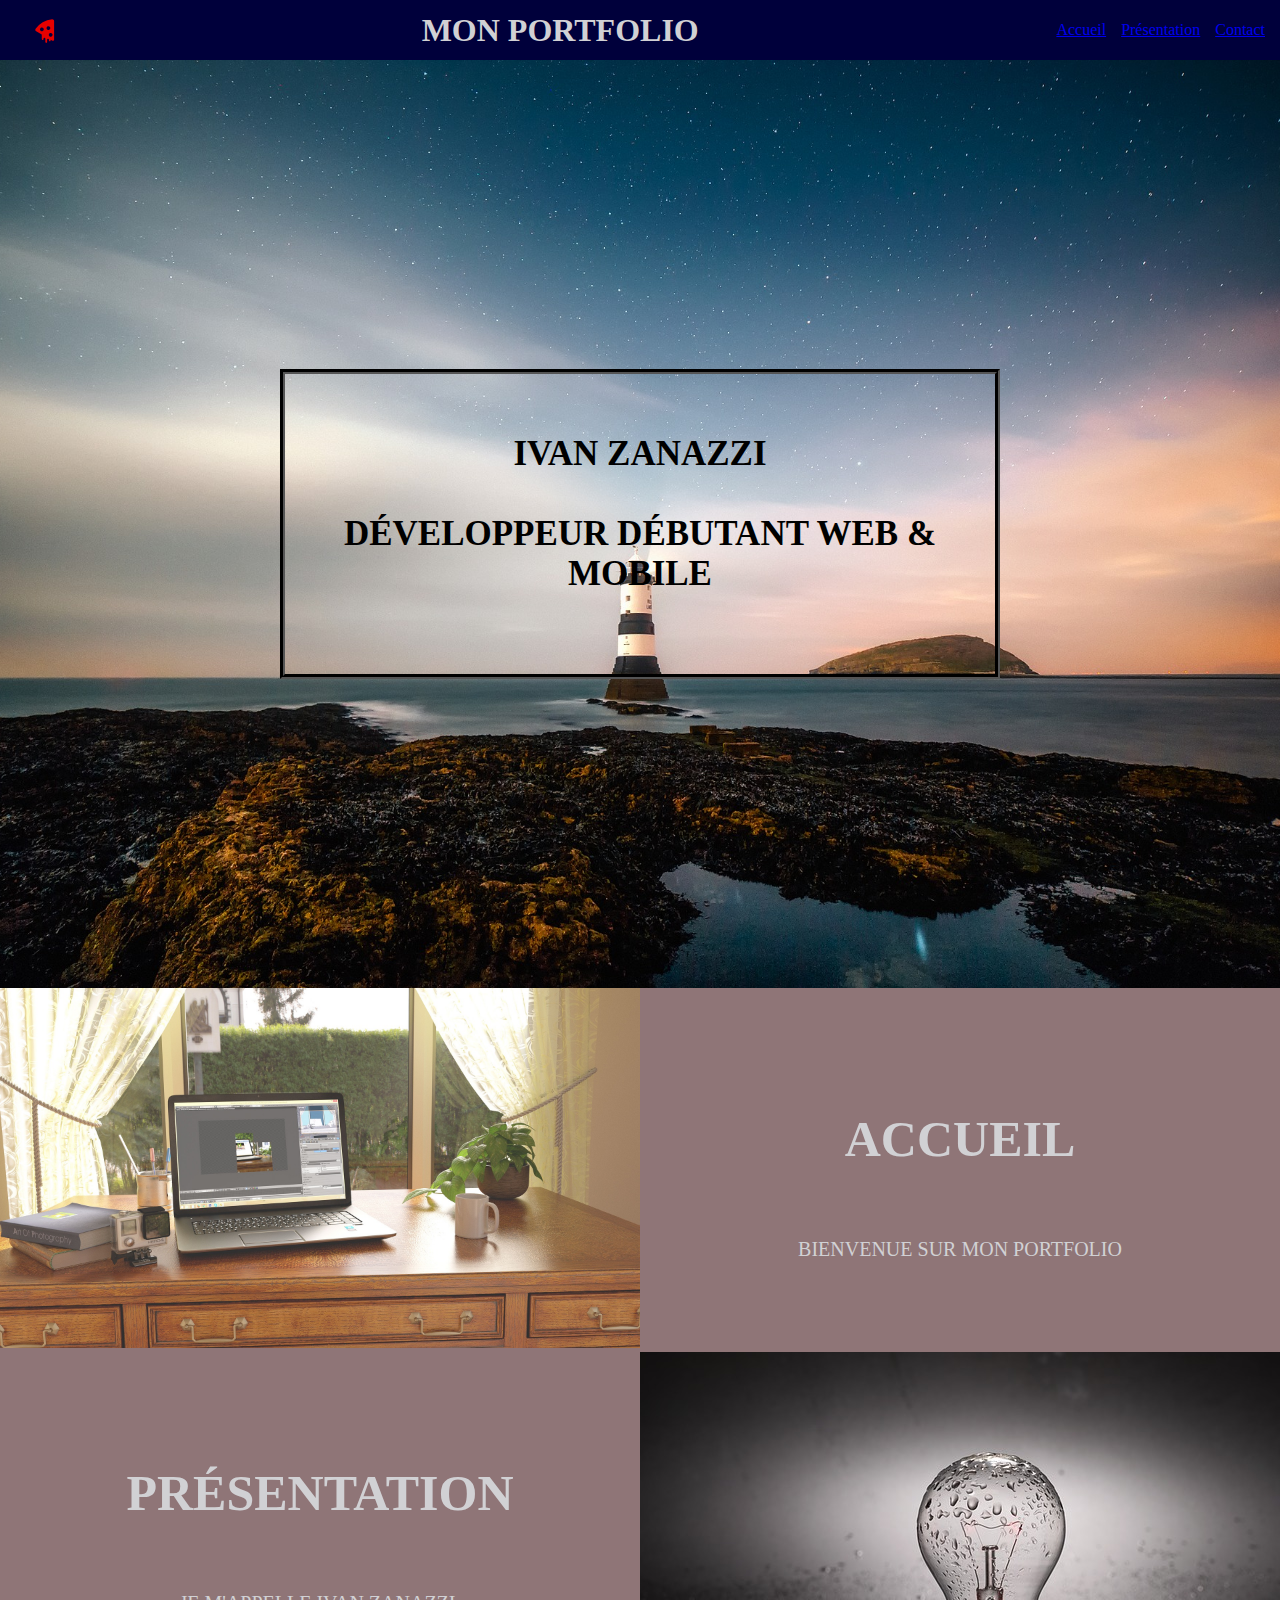
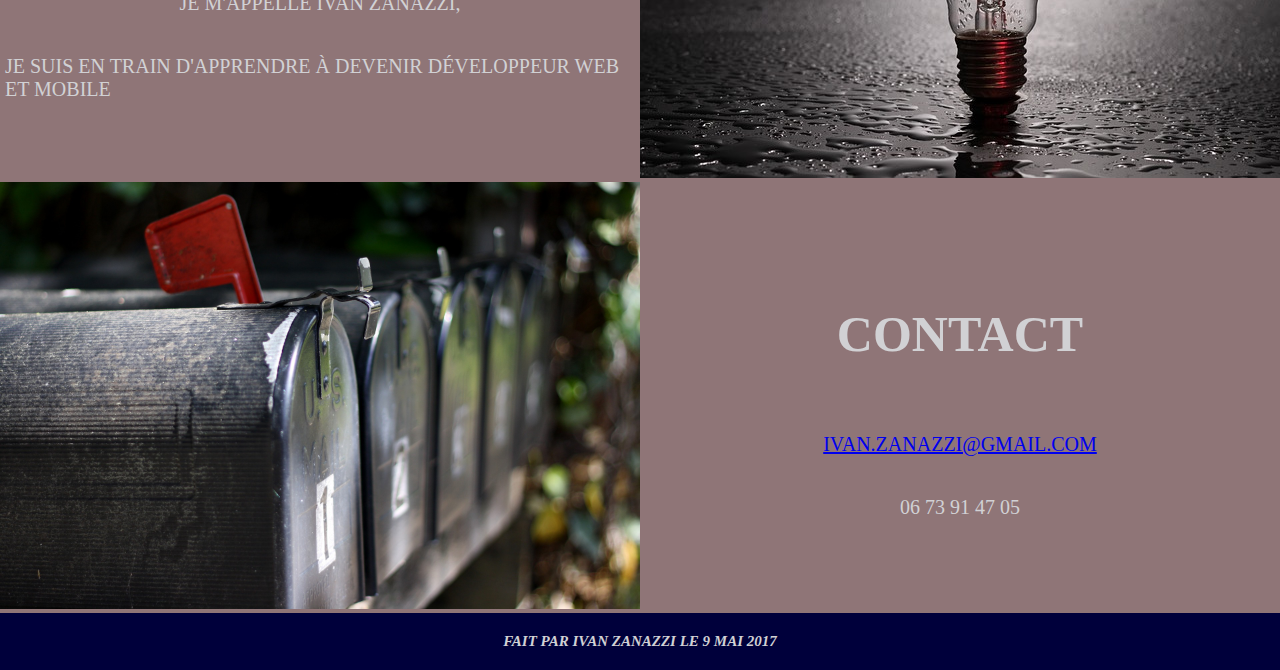
<file: index.html>
<!DOCTYPE html>
<html>
	<span>Voici mon portfolio. Un portfolio c'est bien, c'est beau, c'est Bosch! Il est composé de 4 parties:"début_portfolio", "screen_accueil", "screen_presentation", "screen_contact".-IVAN ZANAZZI</span>
	<head>
		<!-- charset est le jeu d'écriture -->
		<meta charset="utf-8">
		<title>Mon portfolio</title>
		<link rel="stylesheet" type="text/css" href="style.css">
		<script src="https://code.jquery.com/jquery-3.2.1.min.js" integrity="sha256-hwg4gsxgFZhOsEEamdOYGBf13FyQuiTwlAQgxVSNgt4=" crossorigin="anonymous"></script>
		<script src="script.js"></script>
	</head>
	<body>	
		<header>
		<img src="logo/logo46.svg">
			<h1>MON PORTFOLIO</h1>
			<ul id="list-parent">
				<li class="list-element"><a href="#sreen_accueil">Accueil</a></li>
				<li class="list-element"><a href="#sreen_presentation">Présentation</a></li>
				<li class="list-element"><a href="#sreen_contact">Contact</a></li>
			</ul>
		</header>
		<main>
			<div class="debut_portfolio">
				<h2 class="border">
					<p></p>
					<br>Ivan Zanazzi</br>	
					<br>Développeur débutant Web & Mobile</br>
					<br></br>
				</h2>
			</div>
			<div id="sreen_accueil">
				<div id="left_div">
					<img src="img/image_accueil.jpg"></img>
				</div>	
				<div id="right_div">
					<h3>Accueil</h3>
					<p>Bienvenue sur mon Portfolio</p>
				</div>	
			</div>
			<div id="sreen_presentation">
				<div id="right_div">
					<h3>Présentation</h3>
					<p>Je m'appelle Ivan Zanazzi,</p> 
					<p>je suis en train d'apprendre à devenir développeur WEB et MOBILE</p>
				</div>
				<div id="left_div">
					<img src="img/presentation_image.jpg"></img>
				</div>
			</div>
			<div id="sreen_contact">
				<div id="left_div">
					<img src="img/image_contact.jpg"></img>
				</div>	
				<div id="right_div">
					<h3>Contact</h3>
					<p><a href="mailto:ivan.zanazzi@gmail.com">ivan.zanazzi@gmail.com</a></p>
					<p>06 73 91 47 05</p>
				</div>
			</div>
		</main>
		<footer>
			<p class="p-footer">Fait par Ivan Zanazzi le 9 mai 2017</p>
		</footer>	
	</body>
</html>
</file>
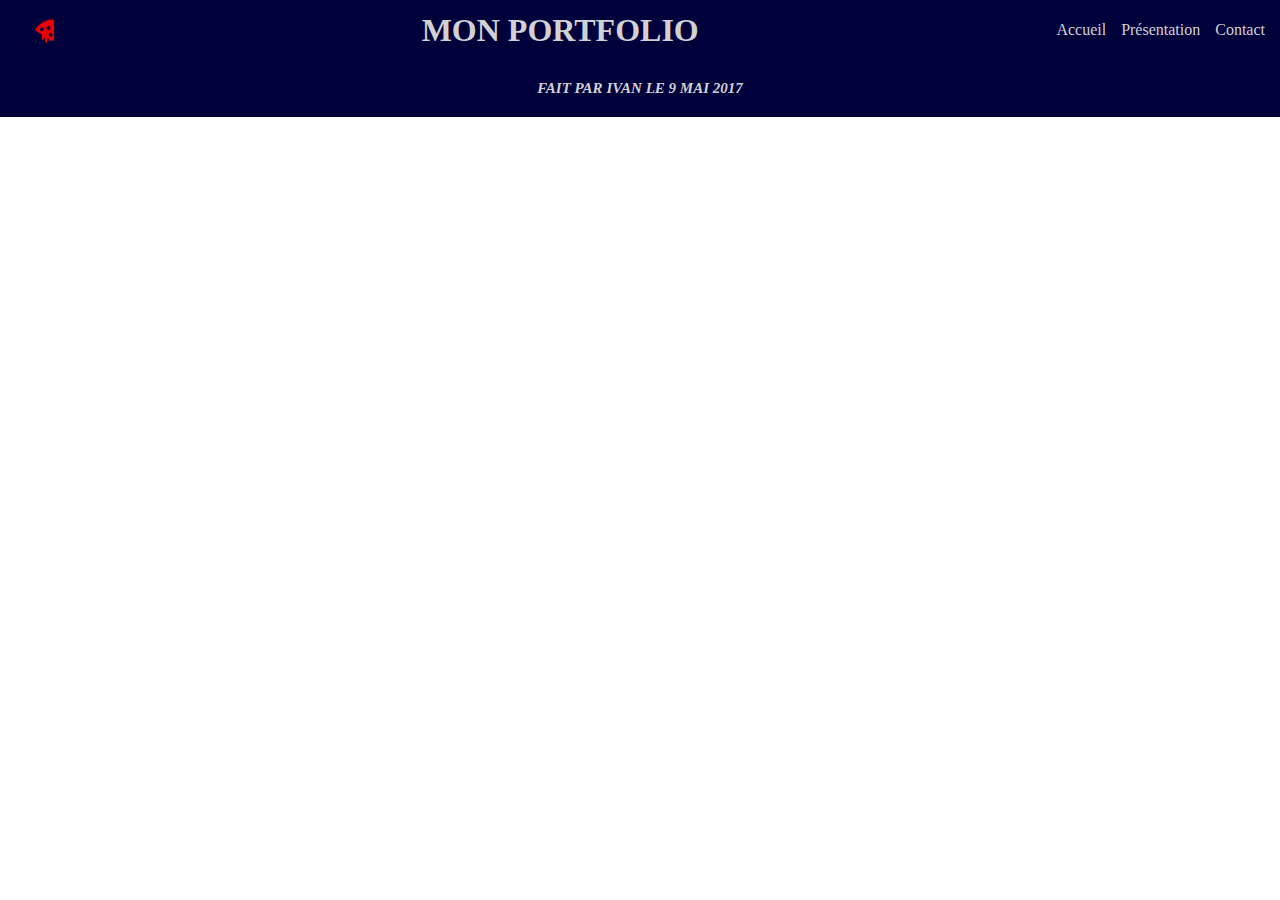
<file: contact.html>
<!DOCTYPE html>
<html>
	<head>
		<!-- charset est le jeu d'écriture -->
		<meta charset="utf-8">
		<title>Mon portfolio</title>
		<link rel="stylesheet" type="text/css" href="style.css">
	</head>
	<body>	
		<header>
		<img src="logo/logo46.svg">
			<h1>MON PORTFOLIO</h1>
			<ul id="list-parent">
				<li class="list-element">Accueil</li>
				<li class="list-element">Présentation</li>
				<li class="list-element">Contact</li>
			</ul>
		</header>
		<main>
			
		</main>
		<footer>
			<p class="p-footer">Fait par Ivan le 9 mai 2017</p>
		</footer>	
	</body>
</html>
</file>
<file: style.css>
body {
	margin: 0;
}
span {
	display: none;
}
header {
	height: 60px;
	display: flex;
	flex-direction: row;
	justify-content: space-between;
	align-items: center;
	background-color: #00003B;
	color: #D1D1D4;
	position: fixed;
	top: 0;
	width: 100%;
}
footer {
	background-color: #00003B;
	color: #D1D1D4;
	text-align: center;
	padding-top: 5px;
	padding-bottom: 5px;
	font-weight: bolder;
	font-style: italic;
}
#list-parent {
	display: flex;
	flex-direction: row;
	justify-content: space-around;
	align-items: center;
	list-style: none;	
	padding-left: 0;
	padding-right: 15px;
}
.list-element {
	display: flex;
	padding-left: 15px;
}
#screen_accueil {
	flex-wrap: wrap;
}
#screen_presentaion {
	flex-wrap: wrap;
}
#screen_contact {
	flex-wrap: wrap;
}
header img {
	width: 5%;
	padding-left: 15px;
}
h3 {
	font-size: 50px;
	text-transform: uppercase;
}
p {
	font-size: 20px;
	text-transform: uppercase;
	padding-left: 5px;
	padding-right: 5px;
}
.p-footer {
	font-size: 15px;
	text-transform: uppercase;
}
.debut_portfolio {
    background-image: url("img/top_screen.jpg");
    padding: 280px;
    color: black;
    text-align: center;
    text-transform: uppercase;
    font-size:2em;
	background-size: cover;
	overflow: hidden;
	background-repeat: no-repeat;
	background-position: center center;
}
.border {
	border: 5px black groove;
	font-size: 35px;
}
main {
	margin-top: 60px;
	background-color: #8F7577;
	display: flex;
	flex-direction: column;
}
#right_div {
	width: 50%;
	display: flex;
	flex-direction: column;
	align-items: center;
	justify-content: center;
	color: #D1D1D4;
	min-width: 475px;
}
#left_div {
	width: 50%;
	overflow: hidden;
	min-width: 350px;
}
#left_div img {
	width: 100%;
}
#sreen_accueil {
	display: flex;
	flex-wrap: wrap;
	width: 100%;
	flex-direction: row;
}
#sreen_presentation {
	display: flex;
	flex-wrap: wrap;
	width: 100%;
	flex-direction: row;
}
#sreen_contact {
	display: flex;
	flex-wrap: wrap;
	width: 100%;
	flex-direction: row;
}
@media screen and (max-width: 950px) {
	main {
		flex-direction: column;
		align-items: center;
		justify-content: center;
	}
	main div {
		width: 100%;
	}
	#left_div, #right_div {
		width: 100%
	}
}
@media screen and (max-width: 562px) {	
	header img {
		padding-left: 0;
	}	
	#list-parent {
		display: none;
	}
}
</file>
